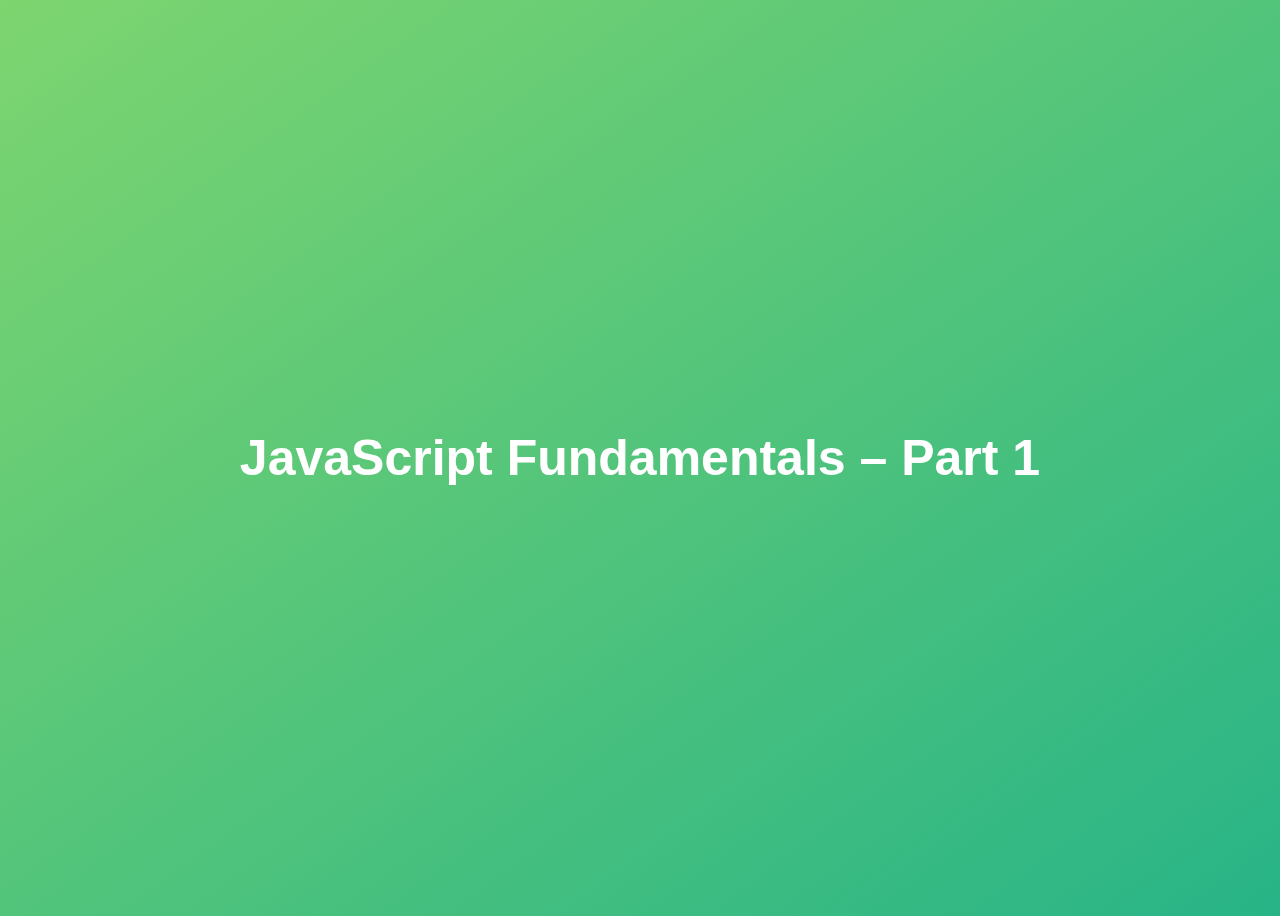
<file: 01-Fundamentals-Part-1/starter/index.html>
<!DOCTYPE html>
<html lang="en">
  <head>
    <meta charset="UTF-8" />
    <meta name="viewport" content="width=device-width, initial-scale=1.0" />
    <meta http-equiv="X-UA-Compatible" content="ie=edge" />
    <title>JavaScript Fundamentals – Part 1</title>
    <style>
      body {
        height: 100vh;
        display: flex;
        align-items: center;
        background: linear-gradient(to top left, #28b487, #7dd56f);
      }
      h1 {
        font-family: sans-serif;
        font-size: 50px;
        line-height: 1.3;
        width: 100%;
        padding: 30px;
        text-align: center;
        color: white;
      }
    </style>
   
  </head>
  <body>
    <h1>JavaScript Fundamentals – Part 1</h1>
    <script src="script.js"> </script>
  </body>
</html>
</file>
